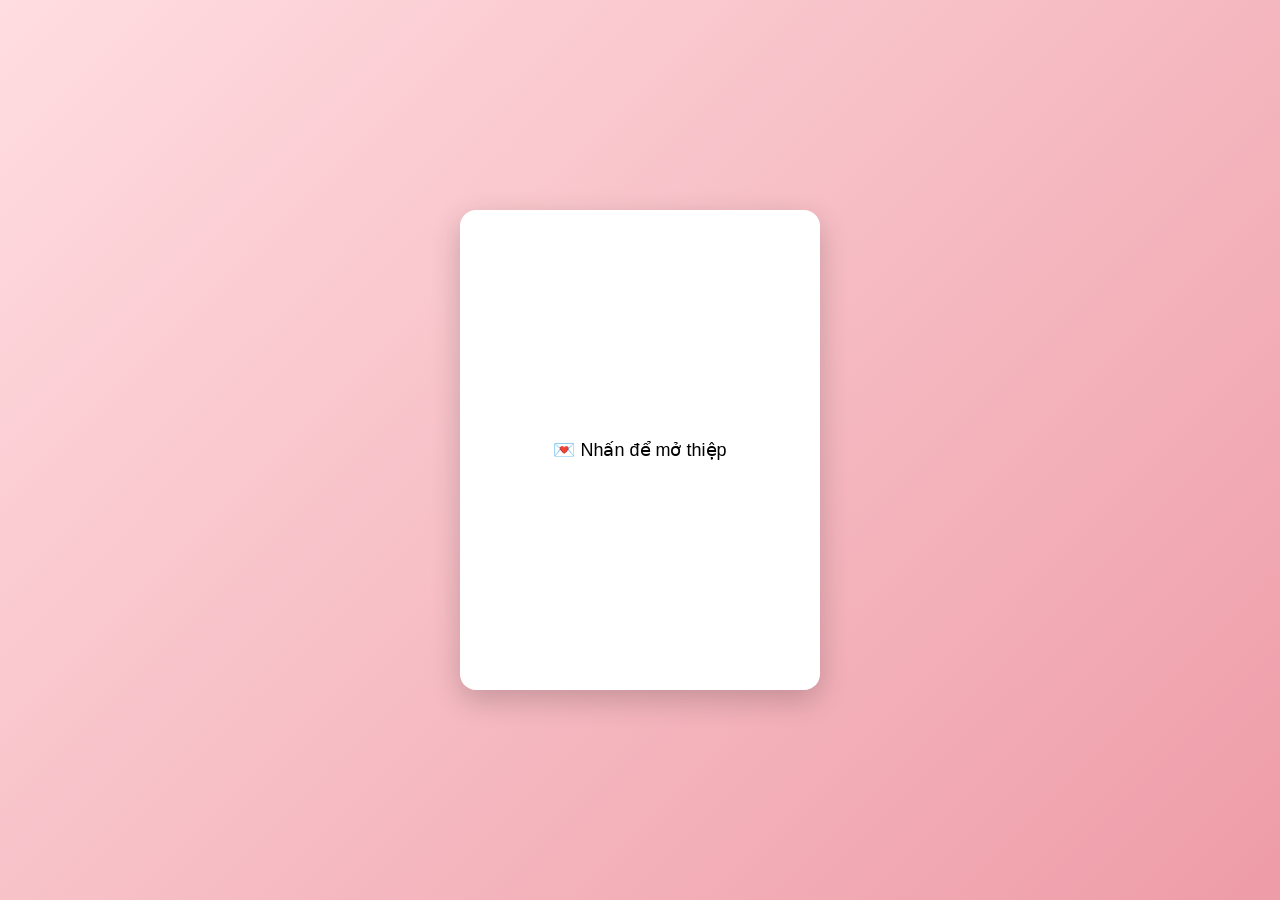
<file: index.html>
<!DOCTYPE html>
<html lang="vi">
<head>
<meta charset="UTF-8" />
<meta name="viewport" content="width=device-width, initial-scale=1.0"/>
<title>Thiệp Cưới</title>

<style>
* {
  margin: 0;
  padding: 0;
  box-sizing: border-box;
  font-family: "Segoe UI", sans-serif;
}

body {
  background: linear-gradient(135deg, #ffdde1, #ee9ca7);
  height: 100vh;
  display: flex;
  justify-content: center;
  align-items: center;
  overflow: hidden;
}

/* Wrapper */
.scene {
  perspective: 1200px;
  width: 90%;
  max-width: 360px;
}

/* Card 3D */
.card {
  width: 100%;
  height: 480px;
  position: relative;
  transform-style: preserve-3d;
  transition: transform 1s;
}

.card.open {
  transform: rotateY(180deg);
}

/* 2 mặt */
.face {
  position: absolute;
  width: 100%;
  height: 100%;
  border-radius: 16px;
  backface-visibility: hidden;
  background: white;
  padding: 20px;
  box-shadow: 0 10px 30px rgba(0,0,0,0.2);
}

/* Mặt trước */
.front {
  display: flex;
  justify-content: center;
  align-items: center;
  font-size: 18px;
  cursor: pointer;
}

/* Mặt sau */
.back {
  transform: rotateY(180deg);
  text-align: center;
}

h2 {
  margin-bottom: 10px;
}

.blur {
  filter: blur(6px);
  cursor: pointer;
}

/* Form */
form {
  margin-top: 15px;
}

input {
  width: 100%;
  padding: 10px;
  margin-top: 10px;
  border-radius: 10px;
  border: 1px solid #ccc;
}

button {
  margin-top: 10px;
  padding: 10px;
  width: 100%;
  border: none;
  border-radius: 10px;
  background: #e91e63;
  color: white;
  font-weight: bold;
}

/* tên khách */
.guest {
  margin-top: 10px;
  color: #e91e63;
  font-weight: bold;
}

/* canvas */
canvas {
  position: fixed;
  top: 0;
  left: 0;
  pointer-events: none;
}

/* mobile */
@media (max-width: 400px) {
  .card {
    height: 420px;
  }
}
</style>
</head>

<body>

<canvas id="fireworks"></canvas>

<div class="scene">
  <div class="card" id="card">
    
    <!-- FRONT -->
    <div class="face front">
      💌 Nhấn để mở thiệp
    </div>

    <!-- BACK -->
    <div class="face back">
      <h2>💍 Thiệp Cưới 💍</h2>
      <p>Chú rể: <b>Hoàng Thanh Huy</b></p>
      <p>
        Cô dâu: 
        <span id="bride" class="blur">????</span>
      </p>
      <p>📅 20/04/2027</p>

      <!-- FORM -->
      <form id="form">
        <input type="text" id="nameInput" placeholder="Nhập tên của bạn..." />
        <button type="submit">Xác nhận</button>
      </form>

      <div class="guest" id="guestName"></div>
    </div>

  </div>
</div>

<script>
const card = document.getElementById("card");
const form = document.getElementById("form");
const input = document.getElementById("nameInput");
const guest = document.getElementById("guestName");
const bride = document.getElementById("bride");

/* mở thiệp */
card.addEventListener("click", () => {
  card.classList.add("open");
});

/* submit form */
form.addEventListener("submit", (e) => {
  e.preventDefault();

  const name = input.value.trim();
  if (!name) return;

  bride.classList.remove("blur");
  bride.textContent = "❤️ " + name;

  guest.textContent = "Trân trọng kính mời: " + name;

  launchFireworks();
});

/* ===== FIREWORK CANVAS ===== */
const canvas = document.getElementById("fireworks");
const ctx = canvas.getContext("2d");

canvas.width = window.innerWidth;
canvas.height = window.innerHeight;

let particles = [];

function launchFireworks() {
  for (let i = 0; i < 80; i++) {
    particles.push({
      x: canvas.width / 2,
      y: canvas.height / 2,
      dx: (Math.random() - 0.5) * 8,
      dy: (Math.random() - 0.5) * 8,
      life: 100
    });
  }
}

function animate() {
  ctx.clearRect(0, 0, canvas.width, canvas.height);

  particles.forEach((p, i) => {
    p.x += p.dx;
    p.y += p.dy;
    p.life--;

    ctx.fillStyle = "hsl(" + Math.random()*360 + ",100%,50%)";
    ctx.fillRect(p.x, p.y, 3, 3);

    if (p.life <= 0) particles.splice(i, 1);
  });

  requestAnimationFrame(animate);
}

animate();

/* responsive canvas */
window.addEventListener("resize", () => {
  canvas.width = window.innerWidth;
  canvas.height = window.innerHeight;
});
</script>

</body>
</html>
</file>
